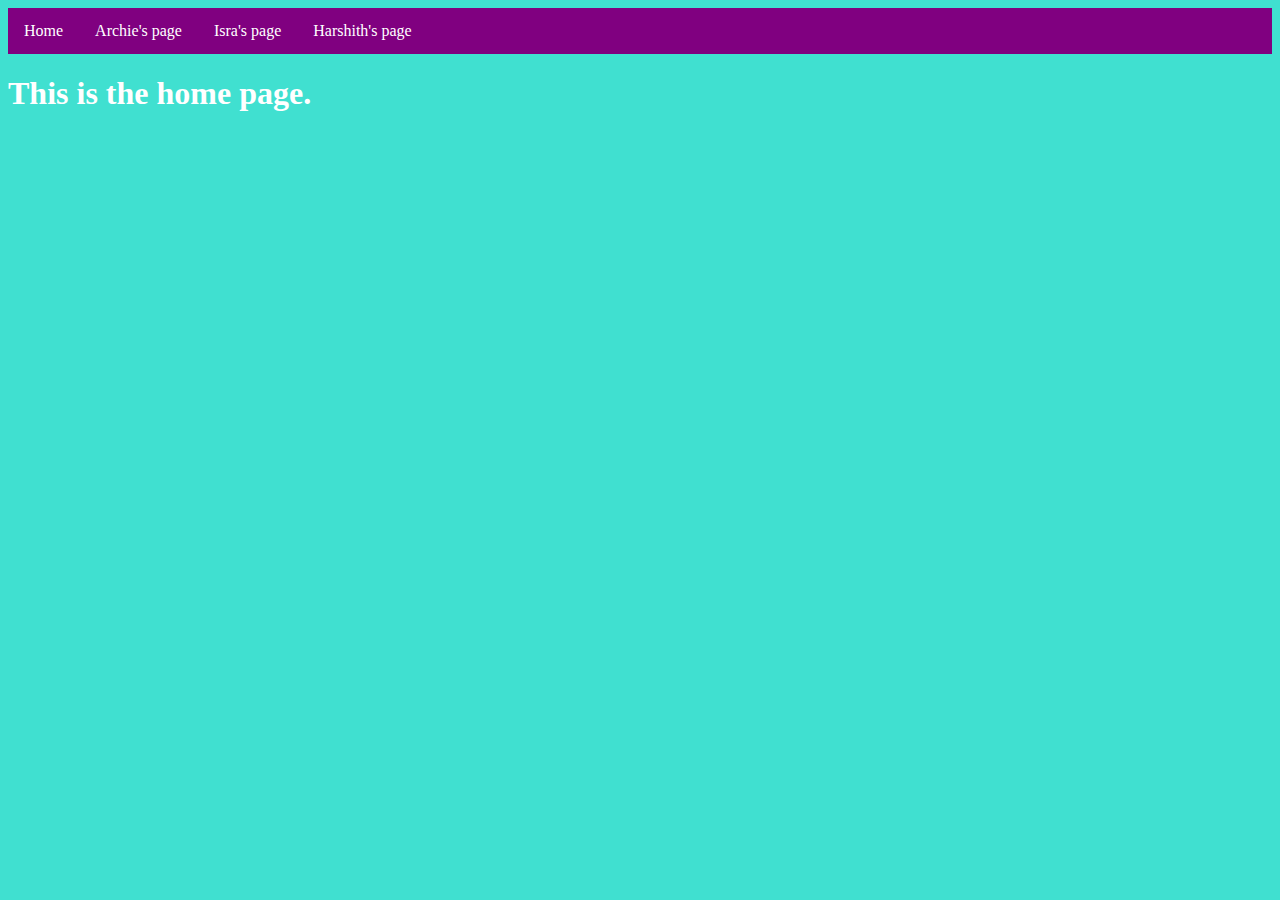
<file: index.html>
<!DOCTYPE html> 
<html> 
  <head>
    <link type="text/css" rel="stylesheet" href="style.css"/> 
  </head> 
  <style>
    body { 
      background-color: turquoise; 
    } 
    h1 {
      color: white 
    }
    ul {
      list-style-type: none;
      margin: 0;
      padding: 0;
      overflow: hidden;
      background-color: purple;
    }
    li {
      float: left;
    }
  li a {
    display: block;
    color: white;
    text-align: center;
    padding: 14px 16px;
    text-decoration: none;
    }
/* Change the link color to cyan on hover */
li a:hover {
  background-color: maroon;
}
  </style>
  <body> 
    <ul>
      <li><a href="index.html">Home</a></li>
      <li><a href="archie.html">Archie's page</a></li>
      <li><a href="isra.html">Isra's page</a></li>
      <li><a href="harshith.html">Harshith's page</a></li>
    </ul>
    <h1> This is the home page. </h1> 
  </body>
</html>
</file>
<file: style.css>
/* Not in use! Use internal CSS instead! */ 
body { 
  background-color: blue
} 
h1 { 
  color: white 
} 
ul {
  list-style-type: none;
  margin: 0;
  padding: 0;
  overflow: hidden;
  background-color: powderblue;
}

li {
  float: left;
}

li a {
  display: block;
  color: white;
  text-align: center;
  padding: 14px 16px;
  text-decoration: none;
}

/* Change the link color to cyan on hover */
li a:hover {
  background-color: cyan;
}
</file>
